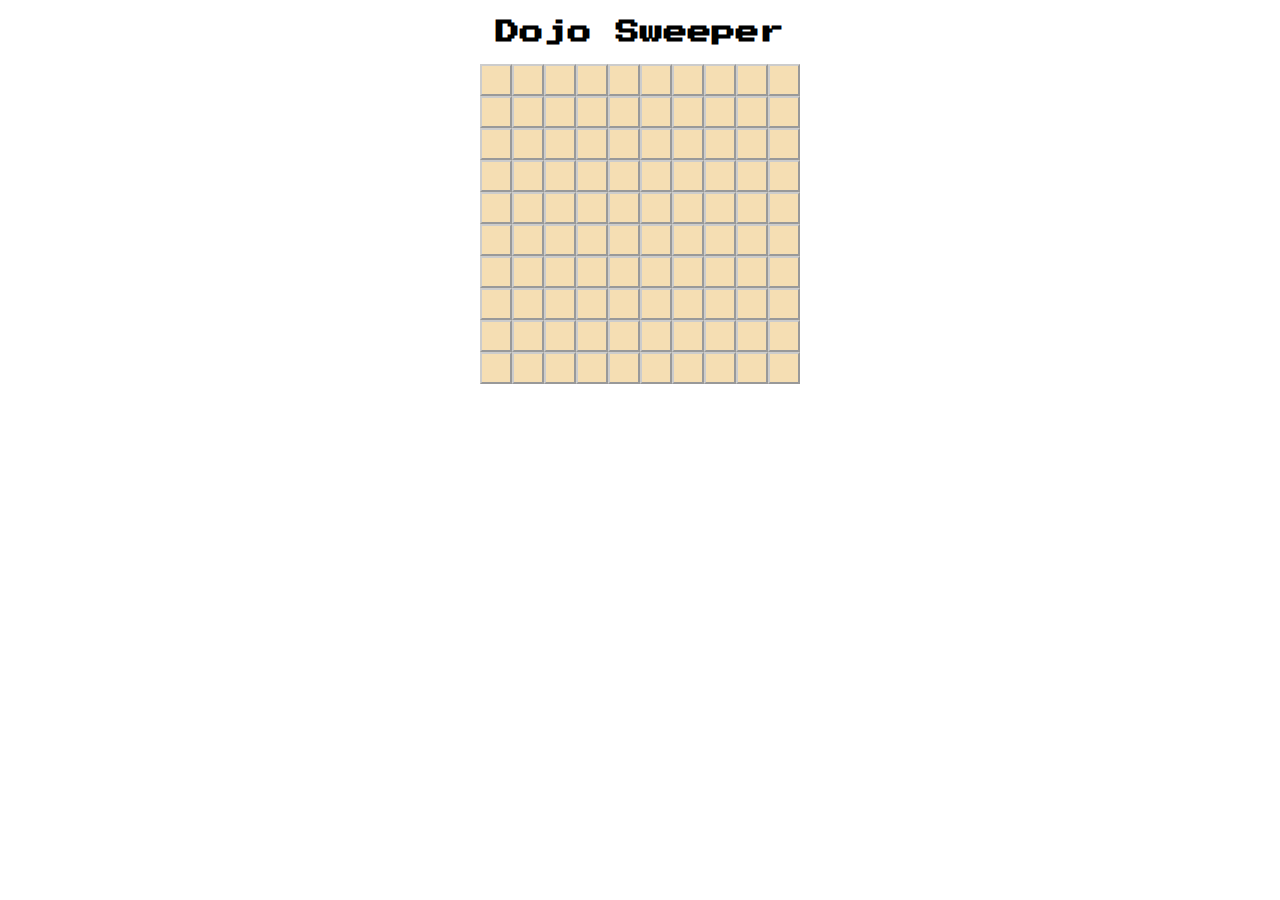
<file: Algos/Week 2 Day 5/index.html>
<!DOCTYPE html>
<html lang="en">
<head>
    <meta charset="UTF-8">
    <meta name="viewport" content="width=device-width, initial-scale=1.0">
    <title>Dojo Sweeper</title>
    <link rel="stylesheet" href="game.css">
</head>
<body>
    <h2>Dojo Sweeper<h2>
    <div id="the-dojo">still loading... there may be an error</div>
    <script src="game.js"></script>
</body>
</html>
</file>
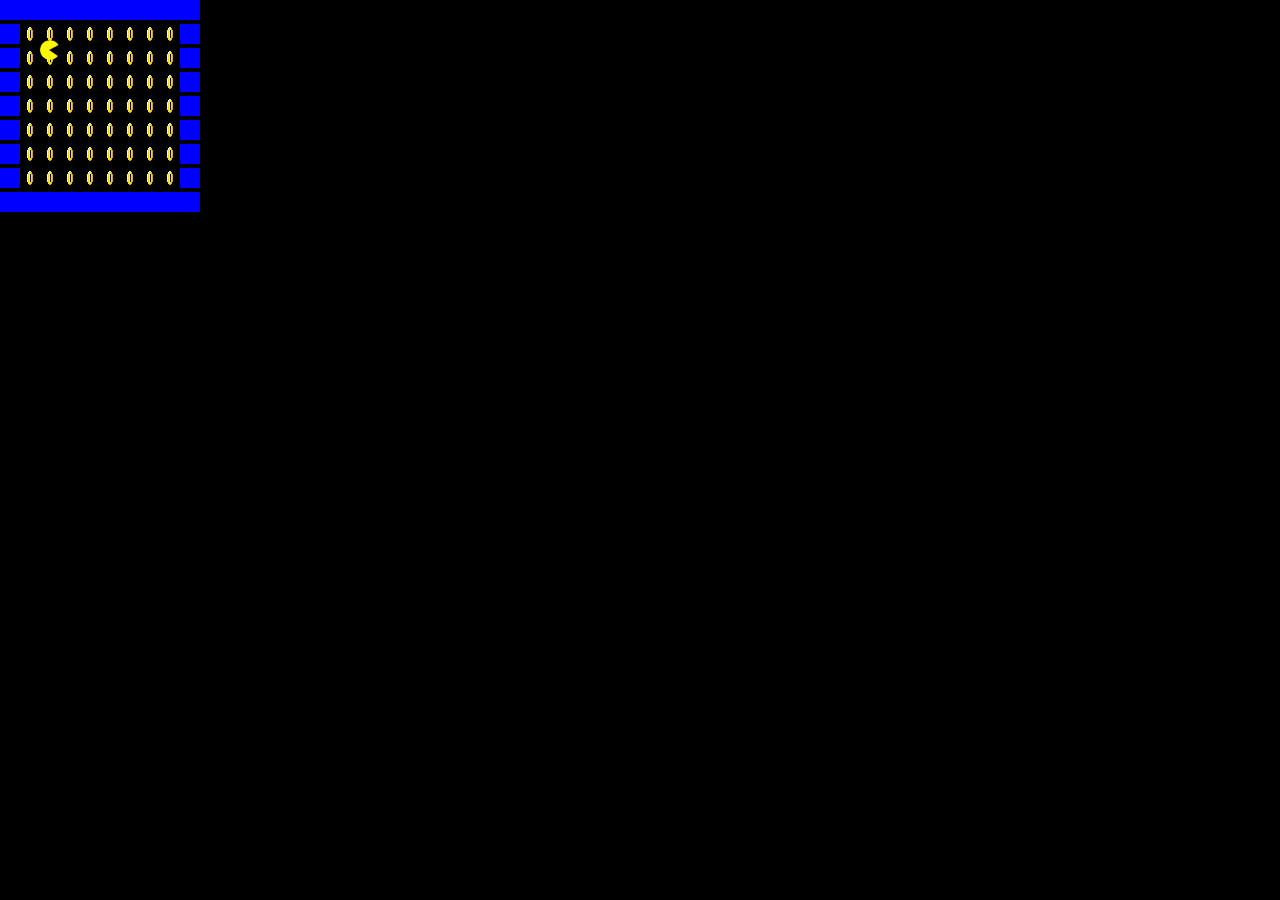
<file: JS/Advanced Topics/PACMAN/index.html>
<!DOCTYPE html>
<html lang="en">
<head>
    <meta charset="UTF-8">
    <meta http-equiv="X-UA-Compatible" content="IE=edge">
    <meta name="viewport" content="width=device-width, initial-scale=1.0">
    <title>PACMAN</title>
    <style type="text/css">
        body{
            background-color: black;
            margin: 0px;
        }

        div.row div{
            width: 20px;
            height: 20px;
            /* border: 1px solid black; */
            display: inline-block;
        }
        div.brick{
            background-color: blue;
        }
        div.coin{
            background: url('coin.gif') no-repeat center;
        }

        div.empty{
            
        }

        div#pacman{
            background: url('pacman.gif') no-repeat center;
            background-size: cover;
            width: 20px;
            height: 20px;
            position: absolute;
        }
    </style>
</head>
<body>
    <!-- <div class="row">
        <div class="brick"></div>
        <div class="brick"></div>
        <div class="brick"></div>
        <div class="brick"></div>
        <div class="brick"></div>
        <div class="brick"></div>
        <div class="brick"></div>
        <div class="brick"></div>
        <div class="brick"></div>
        <div class="brick"></div>
    </div>
    <div class="row">
        <div class="brick"></div>
        <div class="coin"></div>
        <div class="coin"></div>
        <div class="pacman"></div>
        <div class="coin"></div>
        <div class="coin"></div>
        <div class="coin"></div>
        <div class="coin"></div>
        <div class="coin"></div>
        <div class="brick"></div>
    </div>
    <div class="row">
        <div class="brick"></div>
        <div class="coin"></div>
        <div class="coin"></div>
        <div class="coin"></div>
        <div class="coin"></div>
        <div class="coin"></div>
        <div class="coin"></div>
        <div class="coin"></div>
        <div class="coin"></div>
        <div class="brick"></div>
    </div>
    <div class="row">
        <div class="brick"></div>
        <div class="coin"></div>
        <div class="coin"></div>
        <div class="coin"></div>
        <div class="coin"></div>
        <div class="coin"></div>
        <div class="coin"></div>
        <div class="coin"></div>
        <div class="coin"></div>
        <div class="brick"></div>
    </div>
    <div class="row">
        <div class="brick"></div>
        <div class="brick"></div>
        <div class="brick"></div>
        <div class="brick"></div>
        <div class="brick"></div>
        <div class="brick"></div>
        <div class="brick"></div>
        <div class="brick"></div>
        <div class="brick"></div>
        <div class="brick"></div>
    </div> -->

    <div id= 'container'> 
        <div id= 'world'></div> 
        <div id= 'pacman'></div> 
    </div>

    // List of features to build
    1) Have JS display the world of brick/coin/etc. - DONE!!!!!
    2) Have the pacman move up and down

    <script>
    var world = [
        [2,2,2,2,2,2,2,2,2,2],
        [2,1,1,1,1,1,1,1,1,2],
        [2,1,1,1,1,1,1,1,1,2],
        [2,1,1,1,1,1,1,1,1,2],
        [2,1,1,1,1,1,1,1,1,2],
        [2,1,1,1,1,1,1,1,1,2],
        [2,1,1,1,1,1,1,1,1,2],
        [2,1,1,1,1,1,1,1,1,2],
        [2,2,2,2,2,2,2,2,2,2]
    ];

    var pacman = {
        x: 40,
        y: 40
    };

    function displayWorld(){
        var output = '';

        for (var i=0; i<world.length; i++){
            output += "<div class= 'row'>";
            for(var j=0; j<world[i].length; j++){
                if(world[i][j] == 2)
                    output += "<div class= 'brick'></div>"
                else if(world[i][j] == 1)
                    output += "<div class= 'coin'></div>"
                if(world[i][j] == 0)
                    output += "<div class= 'empty'></div>"
            }
            output += "</div>";
        }
        // console.log(output);
        document.getElementById('world').innerHTML = output;
    }
    function displayPacman(){
        document.getElementById('pacman').style.top = pacman.y+"px";
        document.getElementById('pacman').style.left = pacman.x+"px";
    }
    displayWorld();
    displayPacman();

    document.onkeydown = function(e){
        if(e.keyCode == 37){ //keycode for left arrow
            pacman.x -= 20;
        }
        else if(e.keyCode == 39){ //keycode for right arrow
            pacman.x += 20;
        }
        else if(e.keyCode == 38){ //keycode for up arrow
            pacman.y -= 20;
        }
        else if(e.keyCode == 40){ //keycode for down arrow
            pacman.y += 20;
        }

        if(world[pacman.y][pacman.x] == 1)

        console.log(e.keyCode);
        displayPacman();
    }
    

    </script>
</body>
</html>
</file>
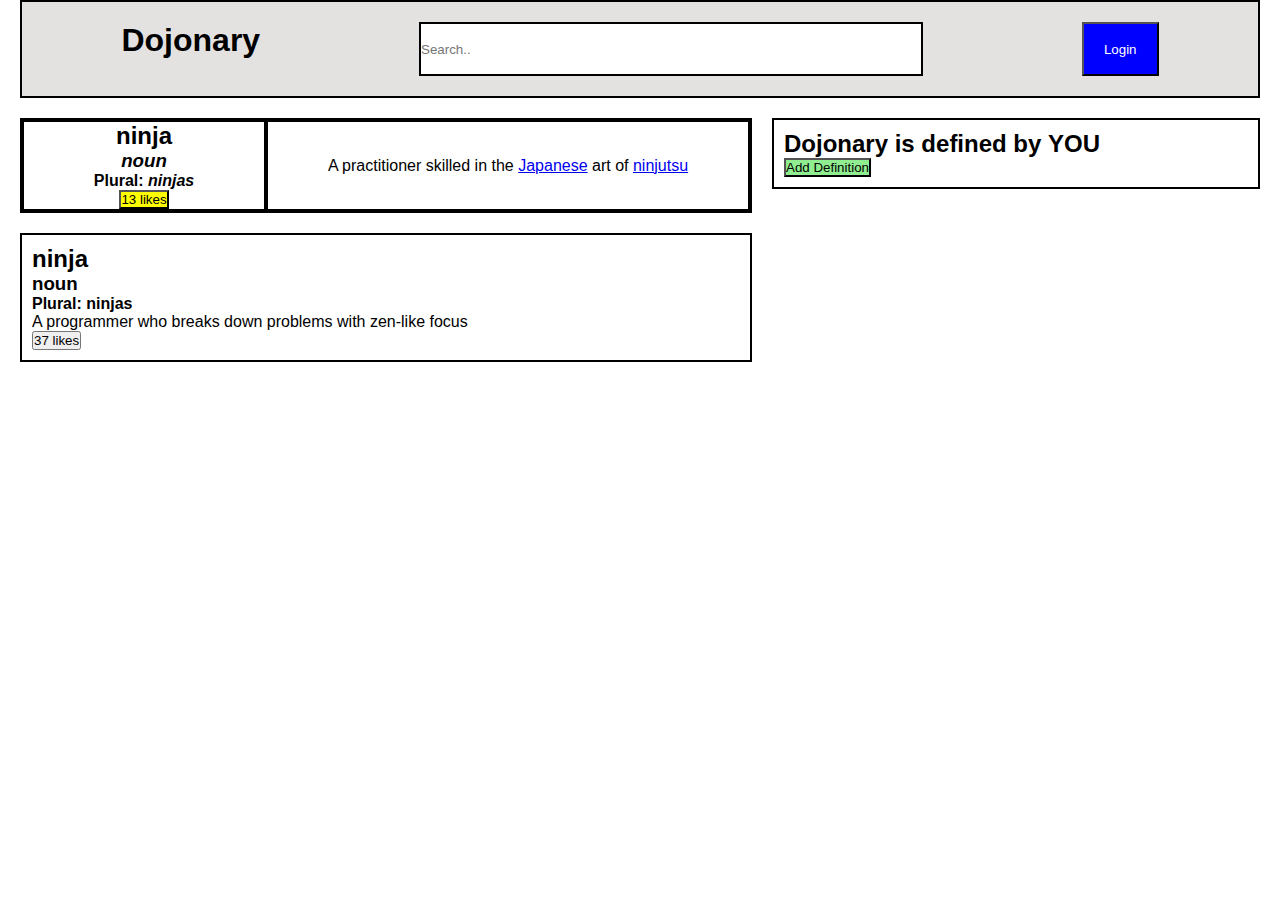
<file: JS/Document Object Model/Button Clicker/index.html>
<!DOCTYPE html>
<html lang="en">

<head>
  <meta charset="UTF-8">
  <meta http-equiv="X-UA-Compatible" content="IE=edge">
  <meta name="viewport" content="width=device-width, initial-scale=1.0">
  <title>Button Clicker</title>
  <link rel="stylesheet" href="style.css">
</head>

<body>
  <div class="header">
    <h1>Dojonary</h1>
    <input class="search-bar" type="text" placeholder="Search..">
    <button onclick="logIn(this)">Login</button>
  </div>
  <div class="main">
    <div class="left-column">
      <div class="ninja-card">
        <div class="ninja-left">
          <h2>ninja</h2>
          <h3><em>noun</em><h3>
          <h4>Plural: <em>ninjas</em></h4>
          <button onclick="addLikes()">13 likes</button>
        </div>
        <div class="ninja-right"><p class="ninja-quote">A practitioner skilled in the <a href="#">Japanese</a> art of <a href="#">ninjutsu</a></p></div>
      </div>
      <div class="container border">
        <h2>ninja</h2>
        <h3><span class="emphasized">noun</span></h3>
        <h4>Plural: ninjas</h4>
        <p>A programmer who breaks down problems with zen-like focus</p>
        <button onclick="addLikes()">37 likes</button>
      </div>
    </div>
    <div class="right-column">
      <div class="container border">
        <h2>Dojonary is defined by <b>YOU</b></h2>
        <button onclick="addDefinition(this)">Add Definition</button>
      </div>
    </div>
  </div>

  <script src="script.js"></script>
</body>

</html>
</file>
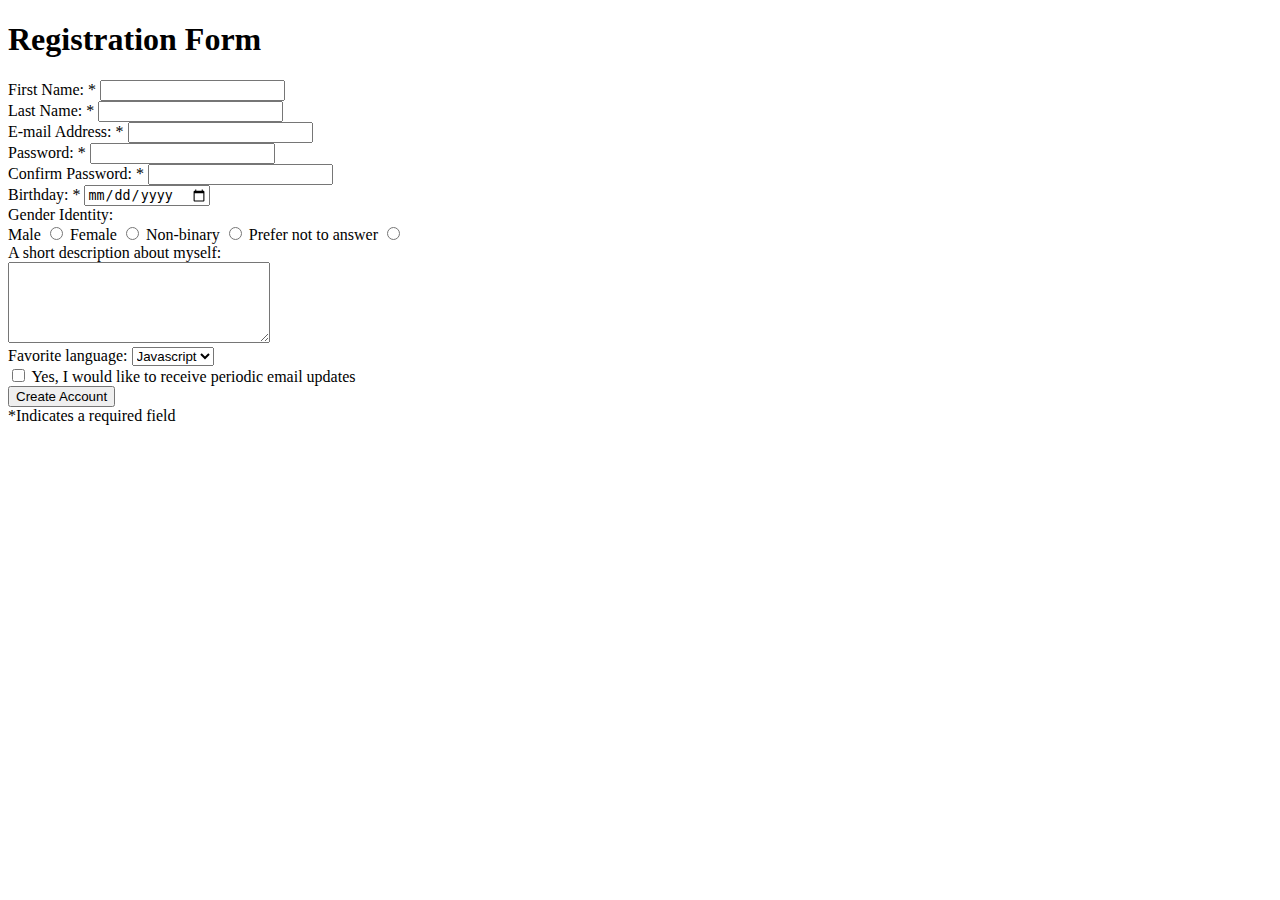
<file: HTML/Core - Registration Form/Registration_Form.html>
<!DOCTYPE html>
<html lang="en">
<head>
    <meta charset="UTF-8">
    <meta http-equiv="X-UA-Compatible" content="IE=edge">
    <meta name="viewport" content="width=device-width, initial-scale=1.0">
    <title>Document</title>
</head>
<body>
  <h1>Registration Form</h1>
  <form action="/login" method="post">
    <div>
        <label for="">First Name: *</label>
        <input type="text" name="" id="">
    </div>
    <div>
        <label for="">Last Name: *</label>
        <input type="text" name="" id="">
    </div>
    <div>
        <label for="">E-mail Address: *</label>
        <input type="text" name="" id="">
    </div>
    <div>
        <label for="">Password: *</label>
        <input type="password" name="" id="">
    </div>
    <div>
        <label for="">Confirm Password: *</label>
        <input type="password" name="" id="">
    </div>
    <div>
        <label for="">Birthday: *</label>
        <input type="date">
    </div>
    <label for="">Gender Identity:</label>
    <div>
        <label for="">Male</label>
        <input type="radio">
        <label for="">Female</label>
        <input type="radio">
        <label for="">Non-binary</label>
        <input type="radio">
        <label for="">Prefer not to answer</label>
        <input type="radio">
    </div>
    <label for="">A short description about myself:</label>
    <div>
        <textarea name="" id="" cols="30" rows="5"></textarea>
    </div>
    <label for="cars">Favorite language: </label>
    <select name="cars" id="cars">
        <option value="Javascript">Javascript</option>
        <option value="Python">Python</option>
        <option value="MERN">MERN</option>
    </select>
    <br>
    <input type="checkbox"> 
    <label for="">Yes, I would like to receive periodic email updates</label>
    <br>
    <input type="submit" value="Create Account">
    <br>
    <label for="">*Indicates a required field</label>
    
  </form>
  
</body>
</html>
</file>
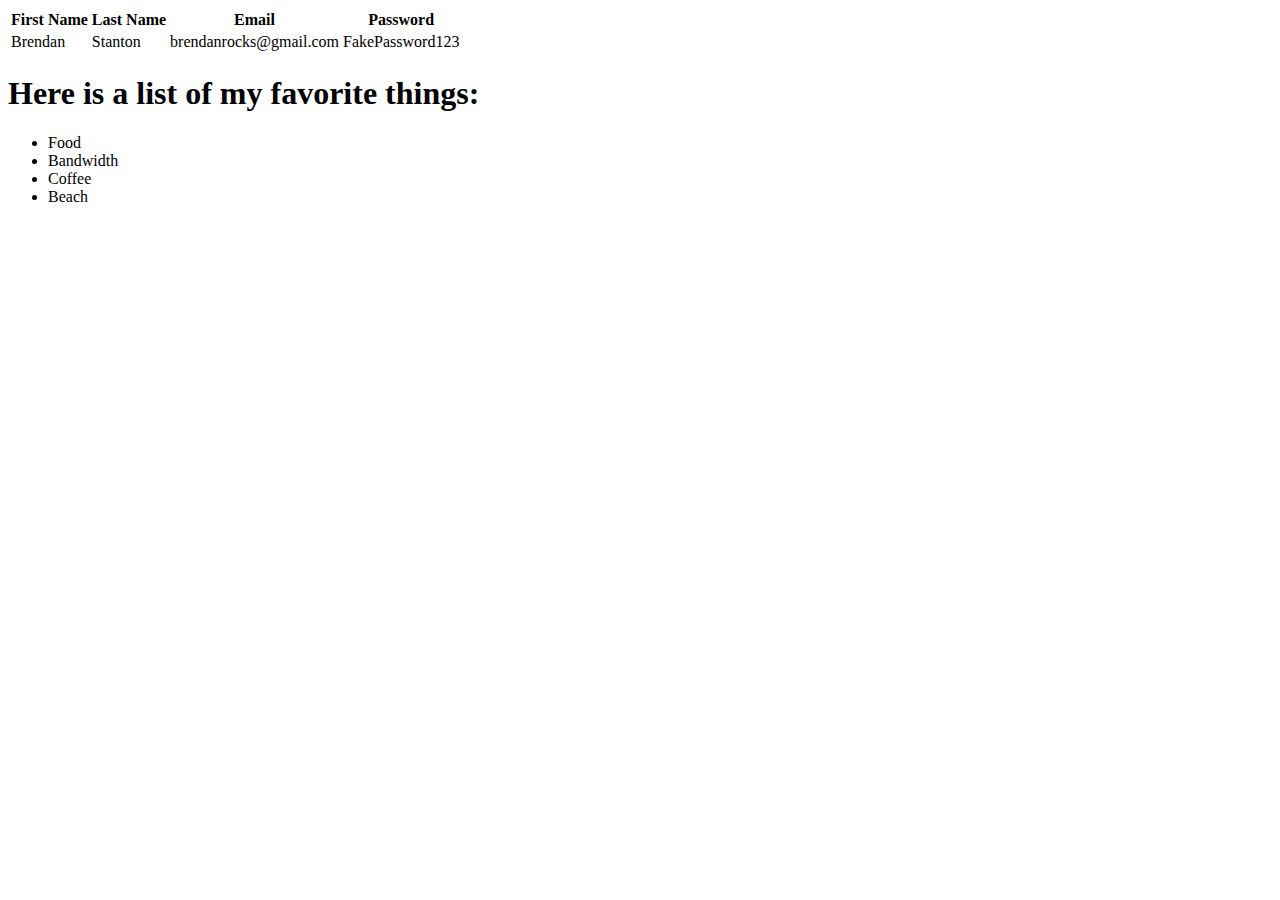
<file: HTML/Practice - Fix Indentation/partII.html>
<!DOCTYPE html>
<html>
  <head>
    <title>Basic II</title>
  </head>
  <body>
    <table>
      <thead>
        <tr>
          <th>First Name</th>
          <th>Last Name</th>
          <th>Email</th>
          <th>Password</th>
        </tr>
      </thead>
      <tbody>
        <tr>
          <td>Brendan</td>
          <td>Stanton</td>
          <td>brendanrocks@gmail.com</td>
          <td>FakePassword123</td>
        </tr>
      </tbody>
    </table>
    <h1>Here is a list of my favorite things:</h1>
    <ul>
      <li>Food</li>
      <li>Bandwidth</li>
      <li>Coffee</li>
      <li>Beach</li>
    </ul>
  </body>
</html>
</file>
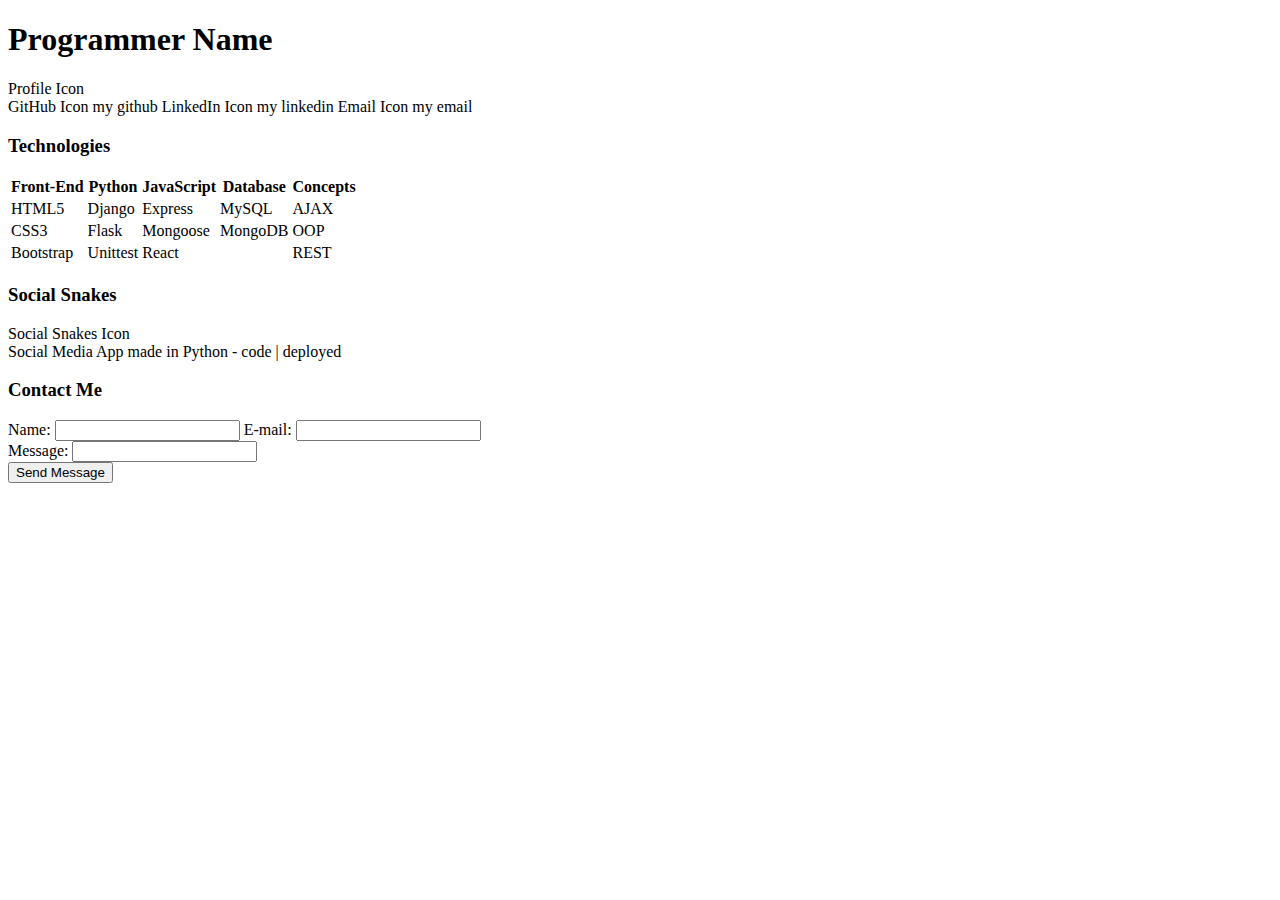
<file: HTML/Practice - Portfolio Content/Portfolio_Content.html>
<!DOCTYPE html>
    <html lang="en">
    <head>
        <meta charset="UTF-8">
        <meta http-equiv="X-UA-Compatible" content="IE=edge">
        <meta name="viewport" content="width=device-width, initial-scale=1.0">
        <title>Document</title>
    </head>
    <body>
        <h1>Programmer Name</h1>
  <div>Profile Icon</div>
  <div>GitHub Icon my github LinkedIn Icon my linkedin Email Icon my email</div>
  <h3>Technologies</h3>
  <table>
      <tr>
          <th>Front-End</th>
          <th>Python</th>
          <th>JavaScript</th>
          <th>Database</th>
          <th>Concepts</th>
      </tr>
      <tr>
          <td>HTML5</td>
          <td>Django</td>
          <td>Express</td>
          <td>MySQL</td>
          <td>AJAX</td>
      </tr>
      <tr>
        <td>CSS3</td>
        <td>Flask</td>
        <td>Mongoose</td>
        <td>MongoDB</td>
        <td>OOP</td>
    </tr>
    <tr>
        <td>Bootstrap</td>
        <td>Unittest</td>
        <td>React</td>
        <td></td>
        <td>REST</td>
    </tr>
  </table>
  <h3>Social Snakes</h3>
  <div>Social Snakes Icon</div>
  <div>Social Media App made in Python - code | deployed</div>
  <h3>Contact Me</h3>
  <form action="/login" method="post">
    <div>
        <label for="">Name: </label><input type="text" name="" id=""><label for=""> E-mail:  </label>
        <input type="text" name="" id="">
    </div>
    <div>
        <label for="">Message:  </label>
        <input type="text" name="" id="">
    </div>
    <button>Send Message</button>
    </body>
    </html>
</file>
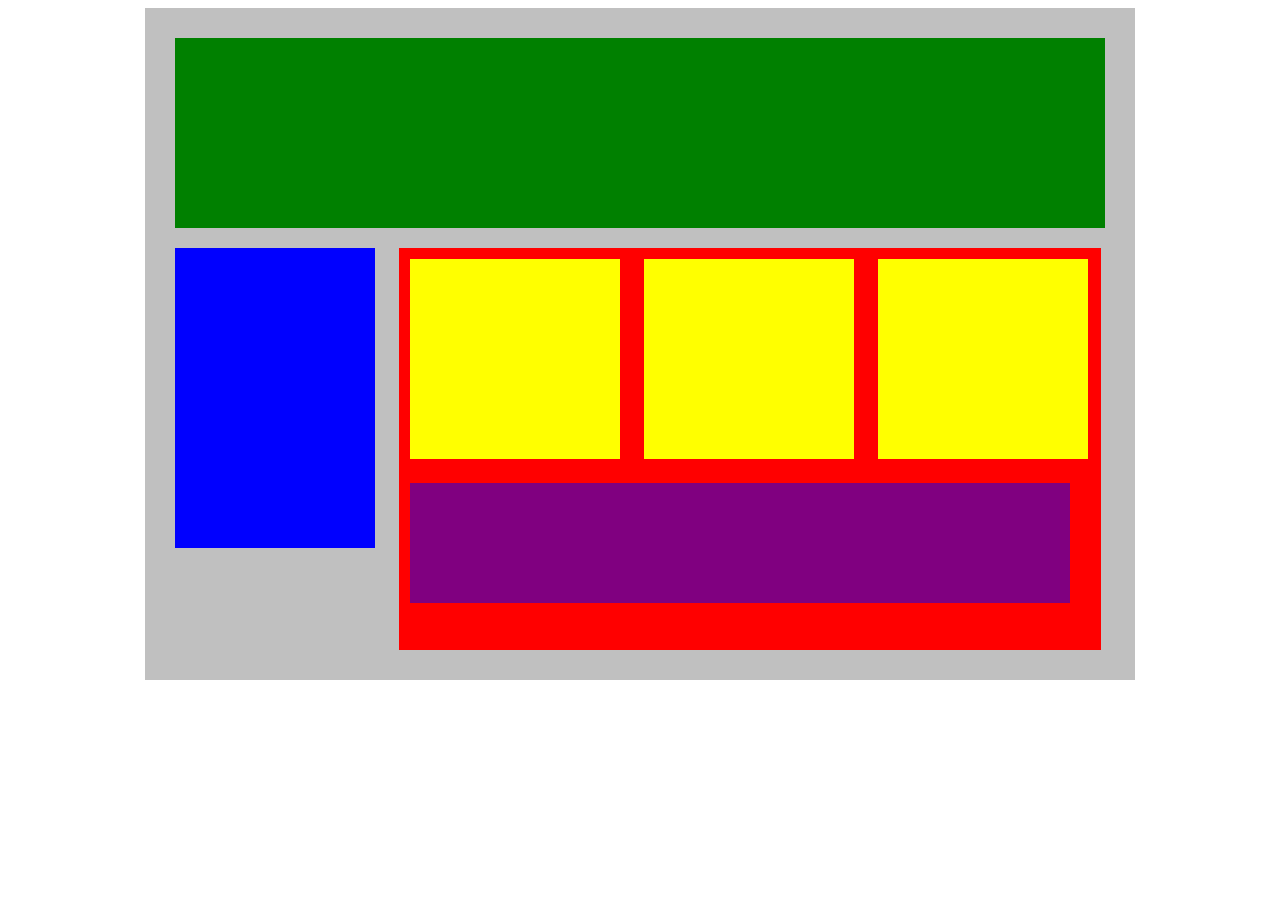
<file: Web Development/Box Model/Core - Plotting Our Blocks/PlottingOurBlocks.html>
<!DOCTYPE html>
<html lang="en">
<head>
    <title>Position Practice</title>
    <link rel="stylesheet" type="text/css" href="PlottingOurBlocks_Style.css">
</head>
<body>
    <div class="container">
        <div class="top-nav"></div>
        <div class="side-nav"></div>
        <div class="main">
            <div class="sub-content"></div>
            <div class="sub-content"></div>
            <div class="sub-content"></div>
            <div id="advertisement"></div>
        </div>
    </div>
</body>
</html>
</file>
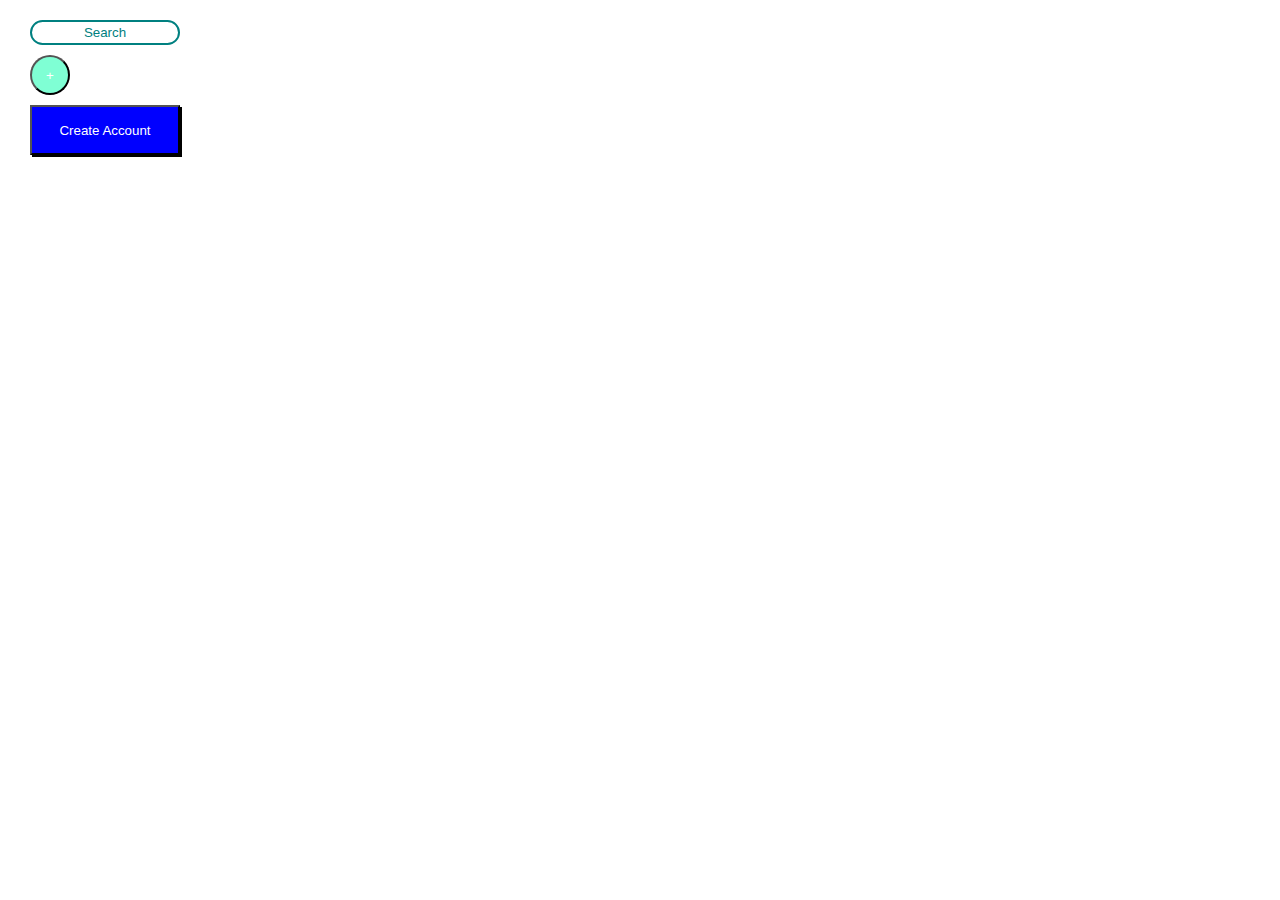
<file: Web Development/Box Model/Practice - Button Up/ButtonUp.html>
<!-- This is an HTML comment -->
<!-- H1 default to block element, so they stack top down -->
<!-- Buttons default to inline block element, so they stack side by side -->
<!-- Divs help with dividing -->
<!DOCTYPE html>
<html lang="en">
<head>
    <meta charset="UTF-8">
    <meta http-equiv="X-UA-Compatible" content="IE=edge">
    <meta name="viewport" content="width=device-width, initial-scale=1.0">
    <link rel="stylesheet" href="ButtonUp_Style.css"> 
    <title>Button Up</title>
</head>
<body>
    <button class="first">Search</button>
    <button class="second">+</button>
    <button class="third">Create Account</button>
</body>
</html>
</file>
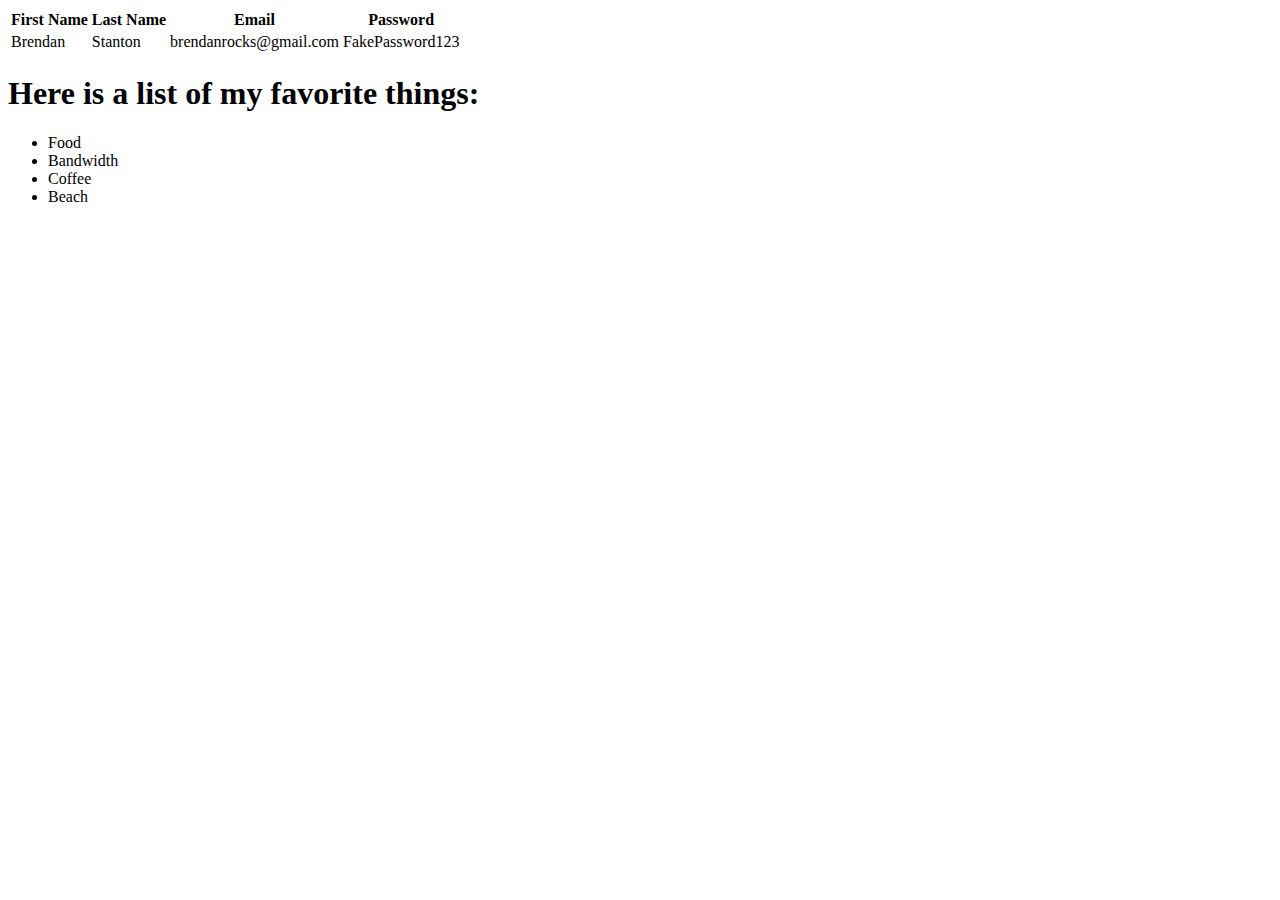
<file: HTML/Practice - Fix Indentation/webFun_html_indentation-master/webFun_html_indentation-master/partII.html>
<!DOCTYPE html>
<html>
    <head>
        <title>
            Basic II
    </title>
    </head>
    <body>
        <table> 
            <thead>
                <tr><th>First Name</th><th>Last Name</th><th>Email</th><th>Password</th></tr>
            </thead>
            <tbody>
                <tr>
                    <td>
                        Brendan
                    </td>
                    <td>
                        Stanton
                </td>
                <td>
                        brendanrocks@gmail.com
                    </td><td> FakePassword123 </td></tr>
            </tbody>
    </table>
    <h1>Here is a list of my favorite things:</h1>
        <ul><li>Food</li>
    <li>Bandwidth</li>
        <li>Coffee</li>
        <li>Beach
        </li>
    </ul>
    </body>
</html>
</file>
<file: Algos/Week 2 Day 5/game.css>
@import url('https://fonts.googleapis.com/css2?family=Press+Start+2P&display=swap');
    
* {
    margin: 0;
    padding: 0;
    font-family: 'Press Start 2P', monospace;
}
    
h2 {
    text-align: center;
    margin: 20px 0;
}
    
#the-dojo {
    width: 320px;
    margin: 0 auto;
    display: flex;
    flex-wrap: wrap;
}
    
.tatami {
    background-color: wheat;
    height: 32px;
    width: 32px;
    border: 2px solid #ccc;
    border-right: 2px solid #999;
    border-bottom: 2px solid #999;
}
    
.tatami:active {
    border: 2px solid #999;
    border-right: 2px solid #ccc;
    border-bottom: 2px solid #ccc;
}
</file>
<file: JS/Document Object Model/Button Clicker/style.css>
* {
  margin: 0;
  padding: 0;
  font-family: "Roboto", sans-serif;
}

body {
  padding: 0 20px;
}

.header {
  display: flex;
  justify-content: space-around;
  padding: 20px;
  background-color: rgba(199, 197, 194, 0.493);
  border: 2px solid black;
}

.header button {
  padding: 5px 20px;
  background: blue;
  color: white;
}

.search-bar {
  width: 500px;
  height: 50px;
  border: 2px solid black;
}

.main {
  display: flex;
  justify-content: space-between;
  margin-top: 20px;
  gap: 20px;
}

.ninja-card {
  display: flex;
  border: 2px solid black;
  margin-bottom: 20px;
}

.ninja-left {
  display: flex;
  flex: 1;
  border: 2px solid black;
  align-items: center;
  flex-direction: column;
}

.ninja-right {
  justify-content: center;
  flex: 2;
  border: 2px solid black;
  display: flex;
  align-items: center;
}

.ninja-quote {
  /* height: 100%; */
  /* vertical-align: middle; */
}

.left-column {
  flex: 3;
}

.right-column {
  flex: 2;
}

.border {
  border: 2px solid black;
}

.container {
  margin-bottom: 20px;
  padding: 10px;
}

.box {
  height: 20px;
  width: 20px;
  background-color: deeppink;
  margin: 5px;
  display: inline-block;
}

.right-column button {
  background: lightgreen;
}

.ninja-left button {
  background: yellow;
}
</file>
<file: Web Development/Box Model/Core - Plotting Our Blocks/PlottingOurBlocks_Style.css>
.container{
    width: 950px;
    background-color: silver;
    margin: 0px auto;
    padding: 20px;
}
.top-nav {
    height: 150px;
    background-color: green;
    margin: 10px;
    padding: 20px;   
}
.side-nav {
    height: 300px;
    width: 200px;
    background-color: blue;
    display: inline-block;
    margin: 10px;
}
.main {
    height: 400px;
    width: 700px;
    background-color: red;
    display: inline-block;
    vertical-align: top;
    margin: 10px;
    padding: 1px;
}
.sub-content {
    height: 200px;
    width: 210px;
    background-color: yellow;
    display: inline-block;
    margin: 10px;
}
#advertisement {
    height: 120px;
    width: 660px;
    background-color: purple;
    margin: 10px;
}
</file>
<file: Web Development/Box Model/Practice - Button Up/ButtonUp_Style.css>
/* margin: Top, Right, Bottom, Left
    margin: Top/Bottom, Left/Right
    margin: Everything */
    
/* CSS RESET */
* {
    padding: 0px;
    margin: 10px;
}

/* CSS Classes */
/* Classes can be reused for any HTML tags */
.first {
    display: block;
    color: teal;
    background-color: white;
    border-radius: 125px;
    padding: 10px 50 px;
    margin: 10px;
    height: 25px;
    width: 150px;
    border: 2px solid teal;

}

.second {
    display: block;
    background-color: aquamarine;
    color:white;
    margin: 10px;
    height: 40px;
    width: 40px;
    border-radius: 50px;
}

.third {
    display: block;
    color: white; /*Font color */
    margin: 10px;
    width: 150px;
    height: 50px;
    box-shadow: 2px 2px black;
    background-color: blue;
}
</file>
